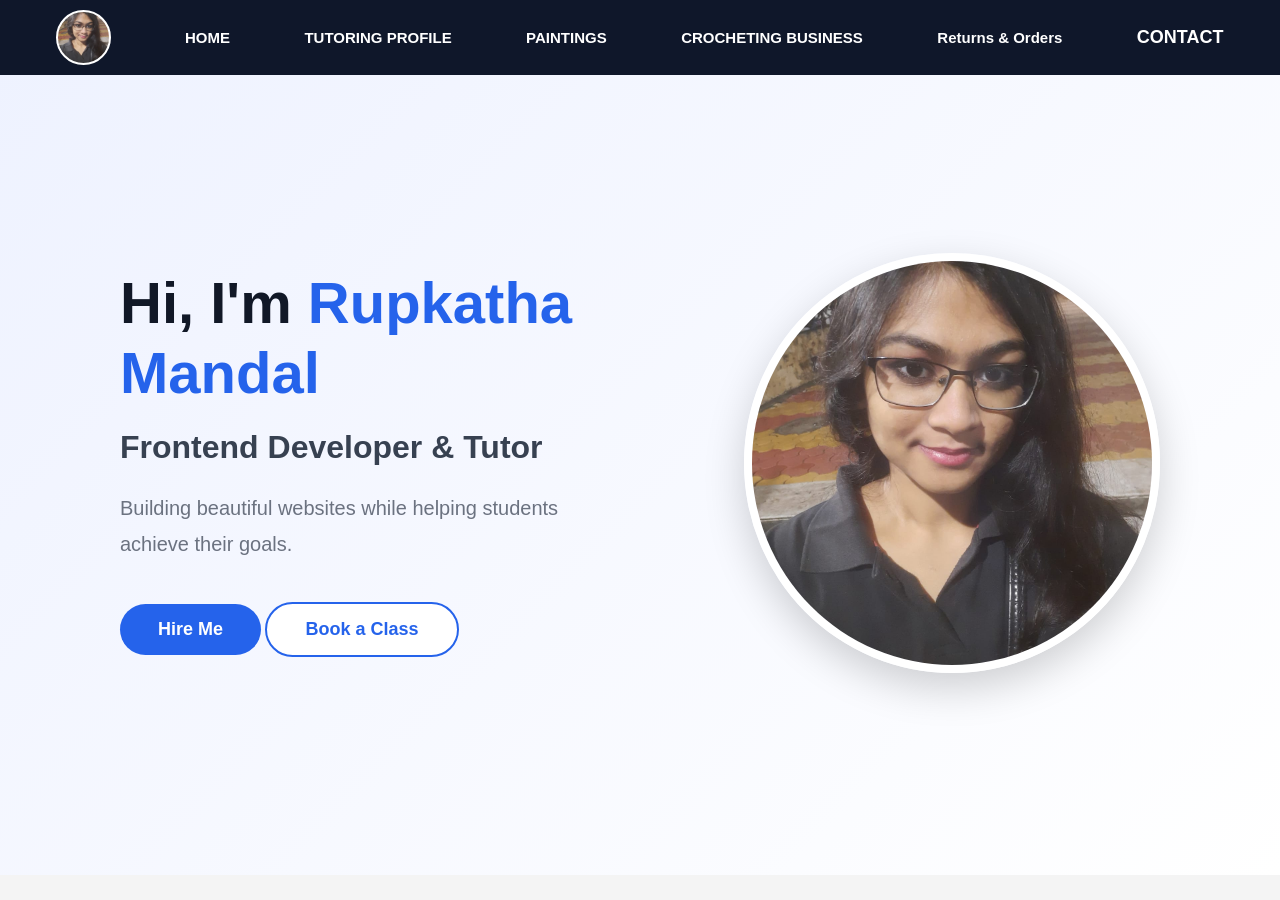
<file: index.html>
<!DOCTYPE html>
<html lang="en">
<head>
    <meta charset="UTF-8">
    <meta name="viewport" content="width=device-width, initial-scale=1.0">

    <!-- CSS -->
    <link rel="stylesheet" href="prsnl.css">

    <!-- Font Awesome (for cart icon) -->
    <link rel="stylesheet"
    href="https://cdnjs.cloudflare.com/ajax/libs/font-awesome/6.5.2/css/all.min.css">

    <title>Personal Portfolio</title>
</head>

<body>

    <div class="navbar">

        <div class="nav-logo">
            <div class="logo"></div>
        </div>

        <div class="f1">HOME</div>

        <div class="f2">TUTORING PROFILE</div>

        <div class="f3">PAINTINGS</div>

        <div class="f4">CROCHETING BUSINESS</div>

        <div class="f5">
            <p class="return-first">Returns & Orders</p>
        </div>

        <div class="f6">
            <p class="cart-first">CONTACT</p>
        </div>

    </div>
    <section class="hero">

    <div class="hero-text">

        <h1>Hi, I'm <span>Rupkatha Mandal</span></h1>

        <h2>Frontend Developer & Tutor</h2>

        <p>
            Building beautiful websites while helping students achieve their goals.
        </p>

        <button class="btn1">Hire Me</button>

        <button class="btn2">Book a Class</button>

    </div>

    <div class="hero-image">
        <img src="myphoto.jpeg">
    </div>

</section>

</body>
</html>
</file>
<file: prsnl.css>
/* =========================
   RESET
========================= */

*{
    margin:0;
    padding:0;
    box-sizing:border-box;
    font-family:Arial, Helvetica, sans-serif;
}

body{
    background-color:#f4f4f4;
}

/* =========================
   NAVBAR
========================= */

.navbar{
    height:75px;
    width:100%;
    background-color:#0f172a;
    color:white;

    display:flex;
    justify-content:space-evenly;
    align-items:center;

    position:sticky;
    top:0;
    z-index:1000;
}

/* =========================
   LOGO
========================= */

.nav-logo{
    width:90px;
    height:70px;

    display:flex;
    justify-content:center;
    align-items:center;
}

.logo{
    width:55px;
    height:55px;

    border-radius:50%;

    background-image:url("myphoto.jpeg");   /* Replace with your image */
    background-size:cover;
    background-position:center;

    border:2px solid white;
}

/* =========================
   MENU ITEMS
========================= */

.f1,
.f2,
.f3,
.f4,
.f5,
.f6{

    height:70px;

    display:flex;
    justify-content:center;
    align-items:center;

    padding:0 18px;

    cursor:pointer;

    transition:0.3s;
}

.f1:hover,
.f2:hover,
.f3:hover,
.f4:hover,
.f5:hover,
.f6:hover{

    background:#2563eb;
}

/* =========================
   TEXT
========================= */

.f1,
.f2,
.f3,
.f4{

    font-size:15px;
    font-weight:bold;
}

.return-first{

    font-size:15px;
    font-weight:bold;
}

.cart-first{

    font-size:18px;
    font-weight:bold;
}

/* =========================
   CART
========================= */

.f6{

    display:flex;
    align-items:center;
    gap:8px;
}

.f6 i{

    font-size:25px;
}

/* =========================
   HIDE AMAZON PART
========================= */

.signin-first,
.signin-second{
    display:none;
}

/* =========================
   RESPONSIVE
========================= */

@media(max-width:1000px){

    .navbar{

        flex-wrap:wrap;
        height:auto;
        padding:15px;
    }

    .f1,
    .f2,
    .f3,
    .f4,
    .f5,
    .f6{

        width:45%;
        margin:5px 0;
    }
}

@media(max-width:650px){

    .f1,
    .f2,
    .f3,
    .f4,
    .f5,
    .f6{

        width:100%;
    }
}
/* ================= HERO SECTION ================= */

.hero{
    height:calc(100vh - 75px);
    width:100%;

    background:linear-gradient(135deg,#eef2ff,#ffffff);

    display:flex;
    justify-content:center;
    align-items:center;

    gap:140px;

    padding:0 120px;

    margin-top:-25px;
}

/* ================= LEFT SIDE ================= */

.hero-text{
    width:48%;
}

.hero-text h3{
    font-size:24px;
    color:#2563eb;
    margin-bottom:12px;
}

.hero-text h1{
    font-size:58px;
    font-weight:700;
    color:#111827;
    line-height:1.2;
    margin-bottom:18px;
}

.hero-text h1 span{
    color:#2563eb;
}

.hero-text h2{
    font-size:32px;
    color:#374151;
    line-height:1.4;
    margin-bottom:20px;
}

.hero-text p{
    font-size:20px;
    color:#6b7280;
    line-height:1.8;
    margin-bottom:40px;
}

/* ================= BUTTONS ================= */

.hero-buttons{
    display:flex;
    gap:20px;
    margin-top:15px;
}

.btn1{
    padding:15px 38px;

    background:#2563eb;
    color:white;

    border:none;
    border-radius:50px;

    font-size:18px;
    font-weight:600;

    cursor:pointer;
    transition:.3s;
}

.btn2{
    padding:15px 38px;

    background:white;
    color:#2563eb;

    border:2px solid #2563eb;
    border-radius:50px;

    font-size:18px;
    font-weight:600;

    cursor:pointer;
    transition:.3s;
}

.btn1:hover{

    background:#1d4ed8;

    transform:translateY(-5px);

    box-shadow:0 12px 25px rgba(37,99,235,.35);
}

.btn2:hover{

    background:#2563eb;
    color:white;

    transform:translateY(-5px);

    box-shadow:0 12px 25px rgba(37,99,235,.35);
}

/* ================= IMAGE ================= */

.hero-image{
    width:40%;
    display:flex;
    justify-content:center;
}

.hero-image img{

    width:420px;
    height:420px;

    object-fit:cover;

    border-radius:50%;

    border:8px solid white;

    box-shadow:0 15px 40px rgba(0,0,0,.18);

    animation:float 3s ease-in-out infinite;

    transition:.4s;
}

.hero-image img:hover{

    transform:scale(1.05);
}

/* ================= FLOAT ANIMATION ================= */

@keyframes float{

    0%{
        transform:translateY(0);
    }

    50%{
        transform:translateY(-12px);
    }

    100%{
        transform:translateY(0);
    }
}

/* ================= RESPONSIVE ================= */

@media(max-width:900px){

   .hero{
    min-height:calc(100vh - 75px);

    display:flex;
    justify-content:space-between;
    align-items:center;

    padding:40px 10% 0;
}

    .hero-text,
    .hero-image{

        width:520px;
    }

.hero-text p{
    font-size:20px;
    line-height:1.9;
    margin-bottom:35px;
}

    .hero-buttons{

    display:flex;

    gap:20px;

    margin-top:15px;
}

.btn1,
.btn2{

    padding:15px 34px;

    font-size:17px;

    border-radius:50px;

    font-weight:600;

    transition:.35s;
}

   .hero-image img{

    width:430px;
    height:430px;

    object-fit:cover;

    border-radius:50%;

    border:8px solid white;

    box-shadow:
    0 20px 60px rgba(37,99,235,.20);

    transition:.4s;
}
}
</file>
